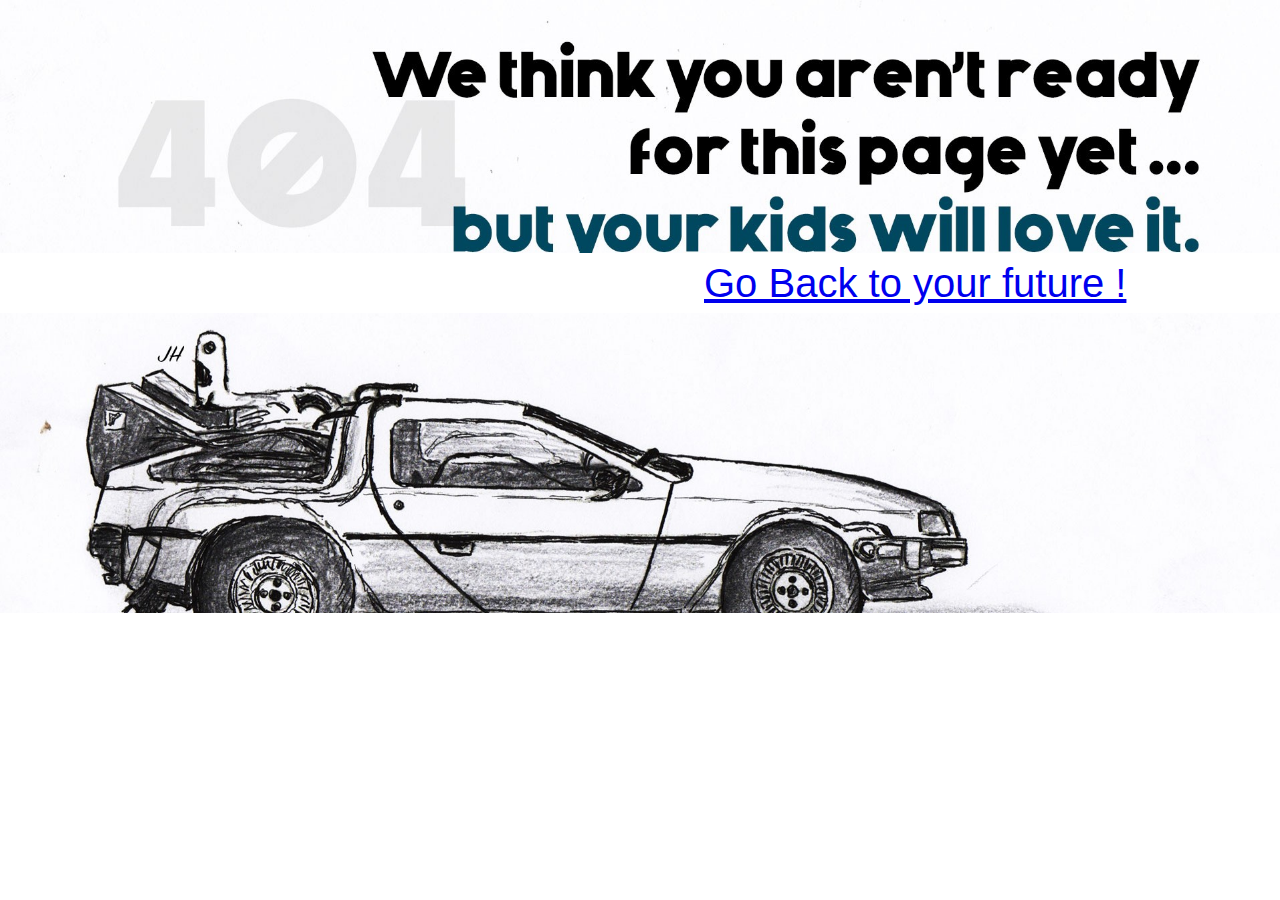
<file: exercice4/index.html>
<!DOCTYPE html>
<html lang="en">
<head>
  <meta charset="utf-8" />
  <title>404 Error</title>
  <link rel="stylesheet" href="style.css" type="text/css">
</head>
<body>

    <div class="img-ht">

    </div>

    <div class="btn">
        <a href="https://github.com/rafacolsn">Go Back to your future !</a>
    </div>

    <div class="img-bas">

    </div>


</body>
</html>
</file>
<file: exercice4/style.css>
html {
    font-size: 62.5%;
    line-height: 1.5;
}
body {
    margin: 0;
    padding: 0;
    font-family: Verdana, Arial, sans-serif;
    display: grid;
    grid-template-rows: 55% 1fr 40%;
    grid-template-columns: 55% 1fr;
}

.img-ht {
    grid-row: 1;
    grid-column: 1 / 3;
    background-image: url(images/delorian-ht.jpg);
    background-repeat: no-repeat;
    background-size: 100% auto;
    min-height: 100px;
}
.btn {
    grid-row: 2;
    grid-column: 2;
    font-size: 4rem;
}
.img-bas {
    grid-row: 3;
    grid-column: 1 / 3;
    background-image: url(images/delorian-bas.jpg);
    background-repeat: no-repeat;
    background-size: 100% auto;
    min-height: 300px;
}
</file>
